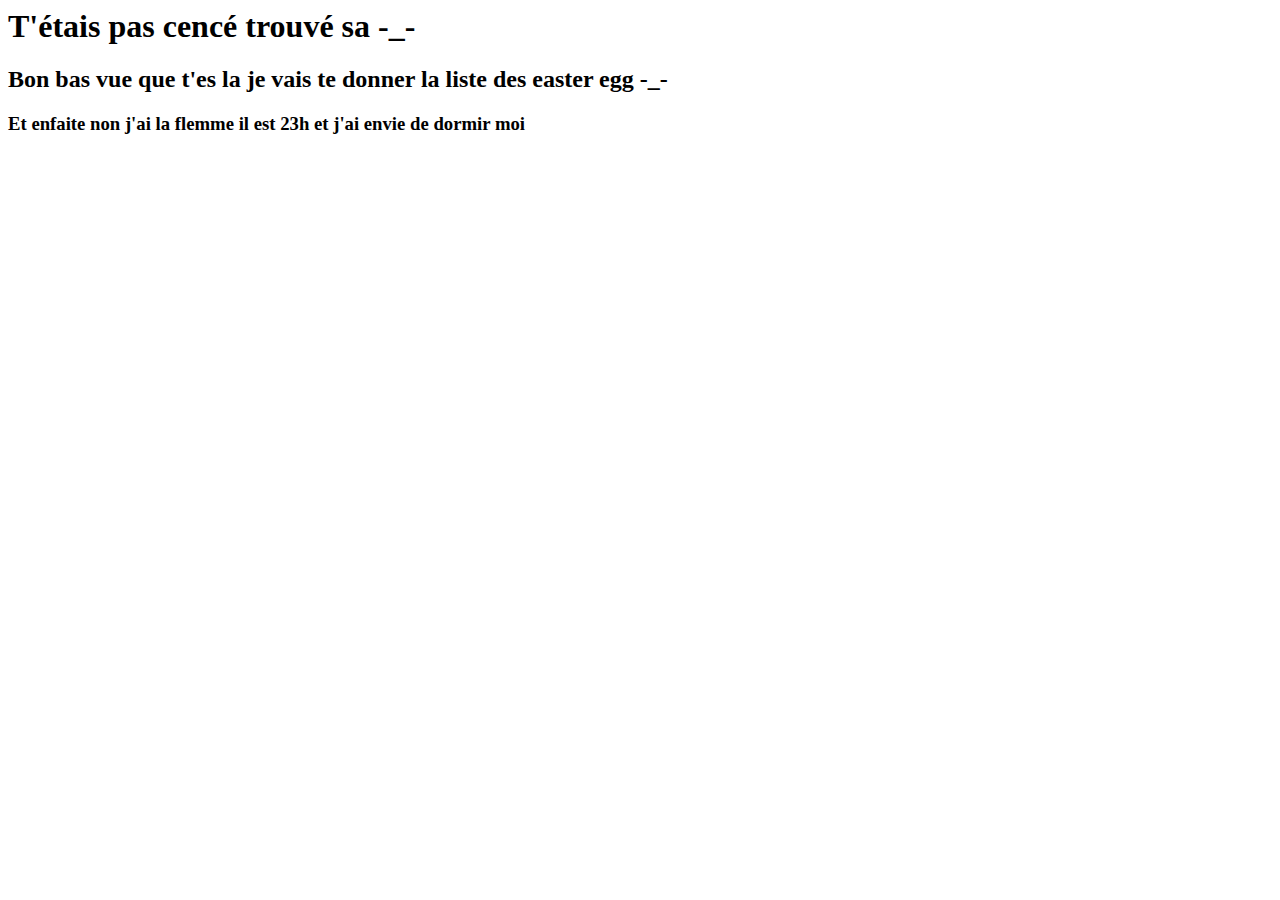
<file: easteregg.html>
<html>
    <head>
        <title>EASTER EGG</title>
    </head>
    <body>
        <h1>T'étais pas cencé trouvé sa -_- </h1>
        <h2>Bon bas vue que t'es la je vais te donner la liste des easter egg -_-</h2>
        <h3>Et enfaite non j'ai la flemme il est 23h et j'ai envie de dormir moi</h3>
    </body>
</html>
</file>
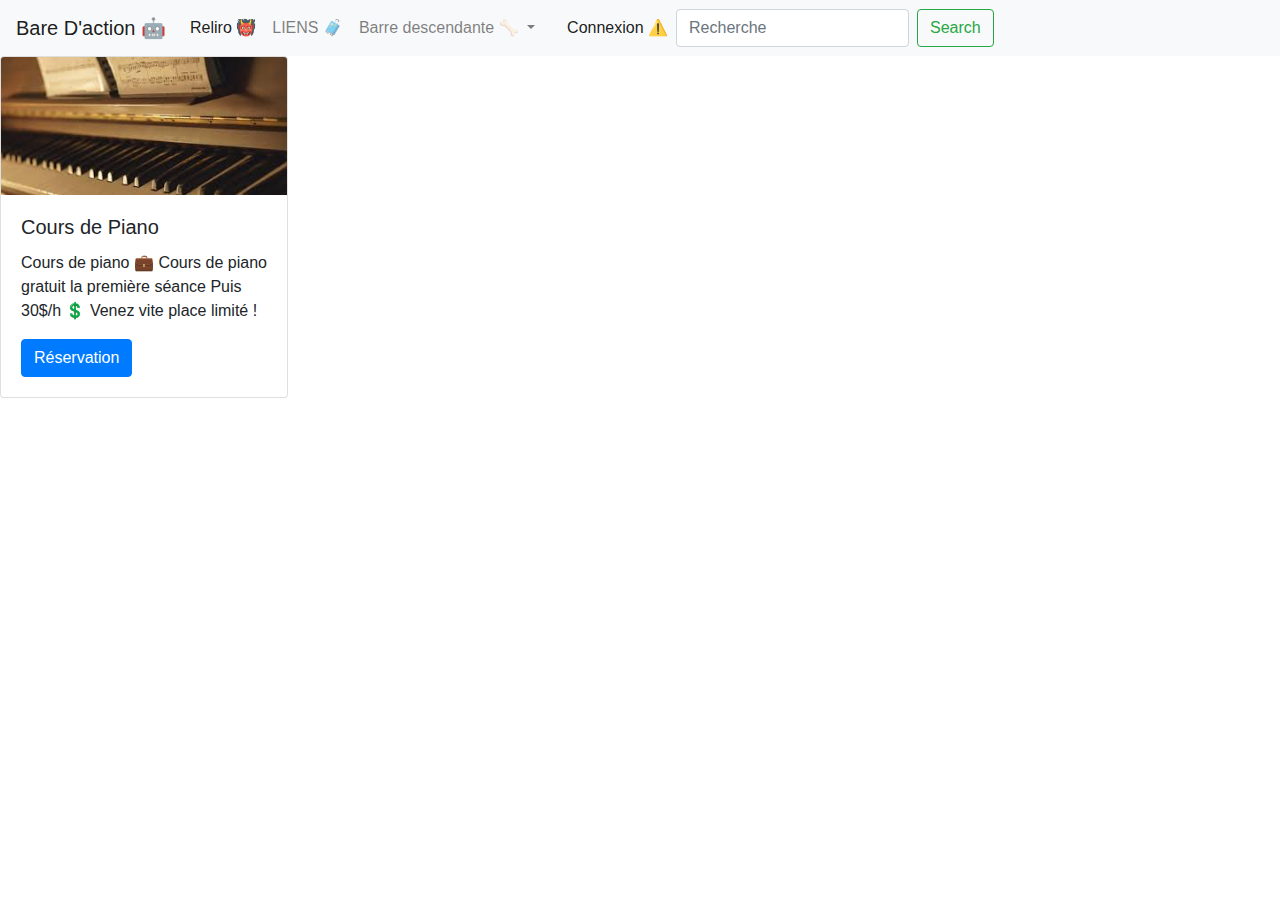
<file: pagedacc.html>
<!DOCTYPE html>
<html>
    <head>
        <title>Reliro 🤖</title>
        <link rel="stylesheet" href="https://stackpath.bootstrapcdn.com/bootstrap/4.5.2/css/bootstrap.min.css" integrity="sha384-JcKb8q3iqJ61gNV9KGb8thSsNjpSL0n8PARn9HuZOnIxN0hoP+VmmDGMN5t9UJ0Z" crossorigin="anonymous">
    </head>
    <body>
        <nav class="navbar navbar-expand-lg navbar-light bg-light">
            <a class="navbar-brand" href="#">Bare D'action 🤖</a>
            <button class="navbar-toggler" type="button" data-toggle="collapse" data-target="#navbarSupportedContent" aria-controls="navbarSupportedContent" aria-expanded="false" aria-label="Toggle navigation">
              <span class="navbar-toggler-icon"></span>
            </button>
          
            <div class="collapse navbar-collapse" id="navbarSupportedContent">
              <ul class="navbar-nav mr-auto">
                <li class="nav-item active">
                  <a class="nav-link" href="pagedacc.html">Reliro 👹 <span class="sr-only">(current)</span></a>
                </li>
                <li class="nav-item">
                  <a class="nav-link" href="olaf.html">LIENS 🧳</a>
                </li>
                <li class="nav-item dropdown">
                  <a class="nav-link dropdown-toggle" href="#" id="navbarDropdown" role="button" data-toggle="dropdown" aria-haspopup="true" aria-expanded="false">
                    Barre descendante 🦴
                  </a>
                  <div class="dropdown-menu" aria-labelledby="navbarDropdown">
                    <a class="dropdown-item" href="#">Sers à rien</a>
                    <a class="dropdown-item" href="#">Sers vraiment à rien</a>
                    <div class="dropdown-divider"></div>
                    <a class="dropdown-item" href="easteregg.html">tu écoute quand on te parle ou ?</a>
                  </div>
                </li>
                <li class="nav-item">
                  <a class="nav-link disabled" href="#" tabindex="-1" aria-disabled="true"></a>
                </li>

                <ul class="navbar-nav mr-auto">
                  <li class="nav-item active">
                    <a class="nav-link" href="exoboostrap.html">Connexion ⚠️ <span class="sr-only">(current)</span></a>
                  </li>

              </ul>
              <form class="form-inline my-2 my-lg-0">
                <input class="form-control mr-sm-2" type="search" placeholder="Recherche" aria-label="Search">
                <button class="btn btn-outline-success my-2 my-sm-0" type="submit">Search</button>
              </form>
            </div>
          </nav>


          <div class="card" style="width: 18rem;">
            <img src="PIANO.jpg" class="card-img-top" alt="Cours">
            <div class="card-body">
              <h5 class="card-title">Cours de Piano</h5>
              <p class="card-text">Cours de piano 💼
                Cours de piano gratuit la première séance
                
                Puis 30$/h 💲
                
                Venez vite place limité !
              </p>
              <a href="Piano.html" class="btn btn-primary">Réservation</a>
            </div>
          </div>


    </body>
    <script src="https://code.jquery.com/jquery-3.5.1.slim.min.js" integrity="sha384-DfXdz2htPH0lsSSs5nCTpuj/zy4C+OGpamoFVy38MVBnE+IbbVYUew+OrCXaRkfj" crossorigin="anonymous"></script>
<script src="https://cdn.jsdelivr.net/npm/popper.js@1.16.1/dist/umd/popper.min.js" integrity="sha384-9/reFTGAW83EW2RDu2S0VKaIzap3H66lZH81PoYlFhbGU+6BZp6G7niu735Sk7lN" crossorigin="anonymous"></script>
<script src="https://stackpath.bootstrapcdn.com/bootstrap/4.5.2/js/bootstrap.min.js" integrity="sha384-B4gt1jrGC7Jh4AgTPSdUtOBvfO8shuf57BaghqFfPlYxofvL8/KUEfYiJOMMV+rV" crossorigin="anonymous"></script>
</html>
</file>
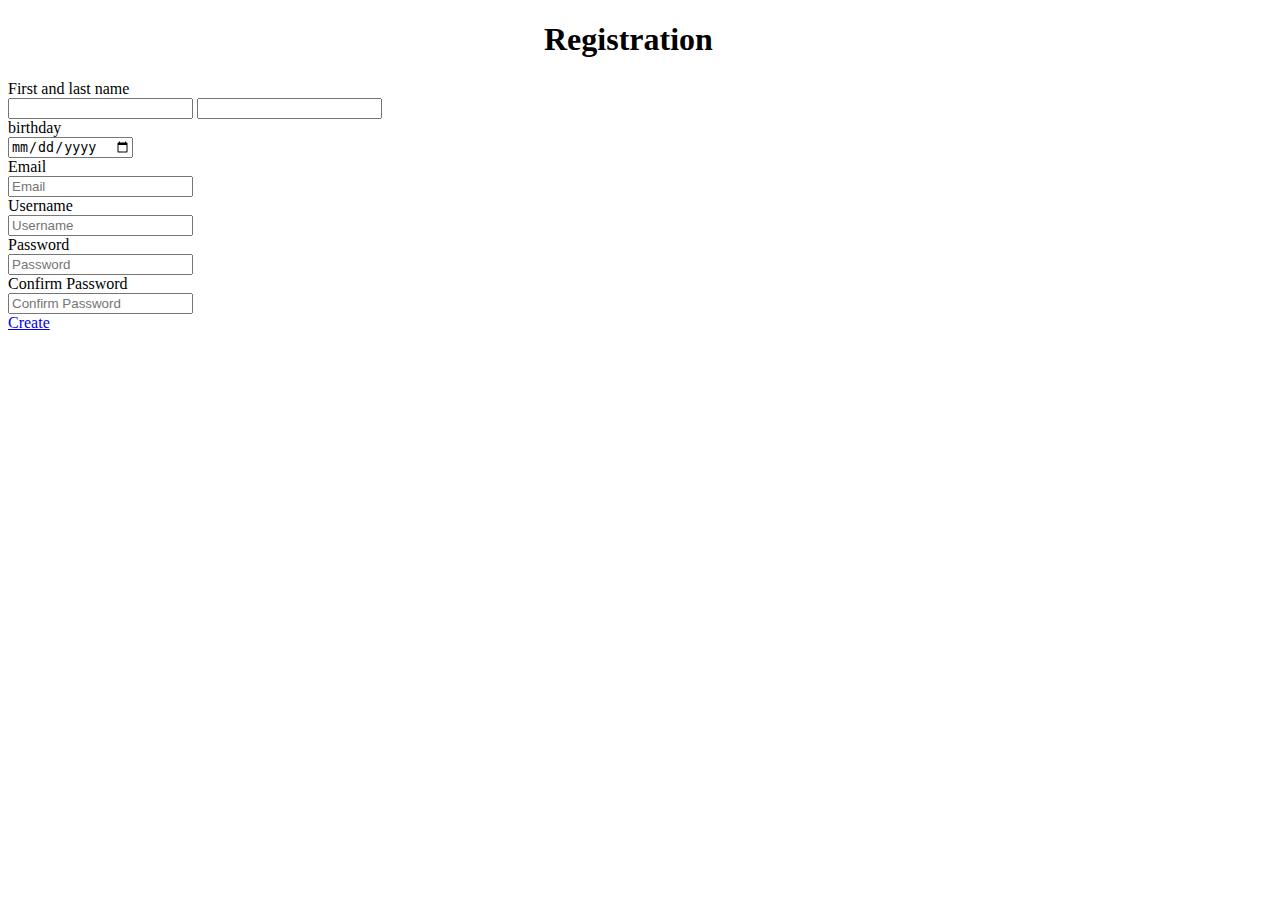
<file: task-management-website/pages/registration/registration.html>
<!DOCTYPE html>
<html>
    <head>
        <link type="text/css" rel="stylesheet" href="registration.css">
        <meta charset="utf-8">
        <meta name="viewport" content="width=device-width, initial-scale=1, shrink-to-fit=no">
        <title>Registration</title>
        <link rel="stylesheet" href="https://cdn.jsdelivr.net/npm/bootstrap@4.5.3/dist/css/bootstrap.min.css" integrity="sha384-TX8t27EcRE3e/ihU7zmQxVncDAy5uIKz4rEkgIXeMed4M0jlfIDPvg6uqKI2xXr2" crossorigin="anonymous">
    </head>
    <body>
        <h1 class="center-text">Registration</h1>
        <form>
            <div class="input-group">
                <div class="input-group-prepend">
                  <span class="input-group-text">First and last name</span>
                </div>
                <input type="text" aria-label="First name" class="form-control">
                <input type="text" aria-label="Last name" class="form-control">
            </div>    

            <div class="input-group mb-3">
                <div class="input-group-prepend">
                  <span class="input-group-text" id="birthday">birthday</span>
                </div>
                <input type="date" class="form-control" placeholder="" aria-label="" aria-describedby="birthday">
            </div>

            <div class="input-group mb-3">
                <div class="input-group-prepend">
                  <span class="input-group-text" id="emailComponent">Email</span>
                </div>
                <input type="adress" class="form-control" placeholder="Email" aria-label="Email" aria-describedby="emailComponent">
            </div>

            <div class="input-group mb-3">
                <div class="input-group-prepend">
                  <span class="input-group-text" id="Username">Username</span>
                </div>
                <input type="text" class="form-control" placeholder="Username" aria-label="Username" aria-describedby="Username">
            </div>

            <div class="input-group mb-3">
                <div class="input-group-prepend">
                  <span class="input-group-text" id="Password">Password</span>
                </div>
                <input type="password" class="form-control" placeholder="Password" aria-label="Password" aria-describedby="Password">
              </div>

              <div class="input-group flex-nowrap">
                <div class="input-group-prepend">
                  <span class="input-group-text" id="Confirm Password">Confirm Password</span>
                </div>
                <input type="text" class="form-control" placeholder="Confirm Password" aria-label="Confirm Password" aria-describedby="Confirm Password">
              </div>

              <a class="btn btn-primary" href="#" role="button">Create</a>
        </form>
    </body>
    <script src="https://code.jquery.com/jquery-3.5.1.slim.min.js" integrity="sha384-DfXdz2htPH0lsSSs5nCTpuj/zy4C+OGpamoFVy38MVBnE+IbbVYUew+OrCXaRkfj" crossorigin="anonymous"></script>
<script src="https://cdn.jsdelivr.net/npm/popper.js@1.16.1/dist/umd/popper.min.js" integrity="sha384-9/reFTGAW83EW2RDu2S0VKaIzap3H66lZH81PoYlFhbGU+6BZp6G7niu735Sk7lN" crossorigin="anonymous"></script>
<script src="https://cdn.jsdelivr.net/npm/bootstrap@4.5.3/dist/js/bootstrap.min.js" integrity="sha384-w1Q4orYjBQndcko6MimVbzY0tgp4pWB4lZ7lr30WKz0vr/aWKhXdBNmNb5D92v7s" crossorigin="anonymous"></script>
</html>
</file>
<file: task-management-website/pages/registration/registration.css>
.center-text {
    margin-left: auto;
    margin-right: auto;
    width: 6em
}
</file>
